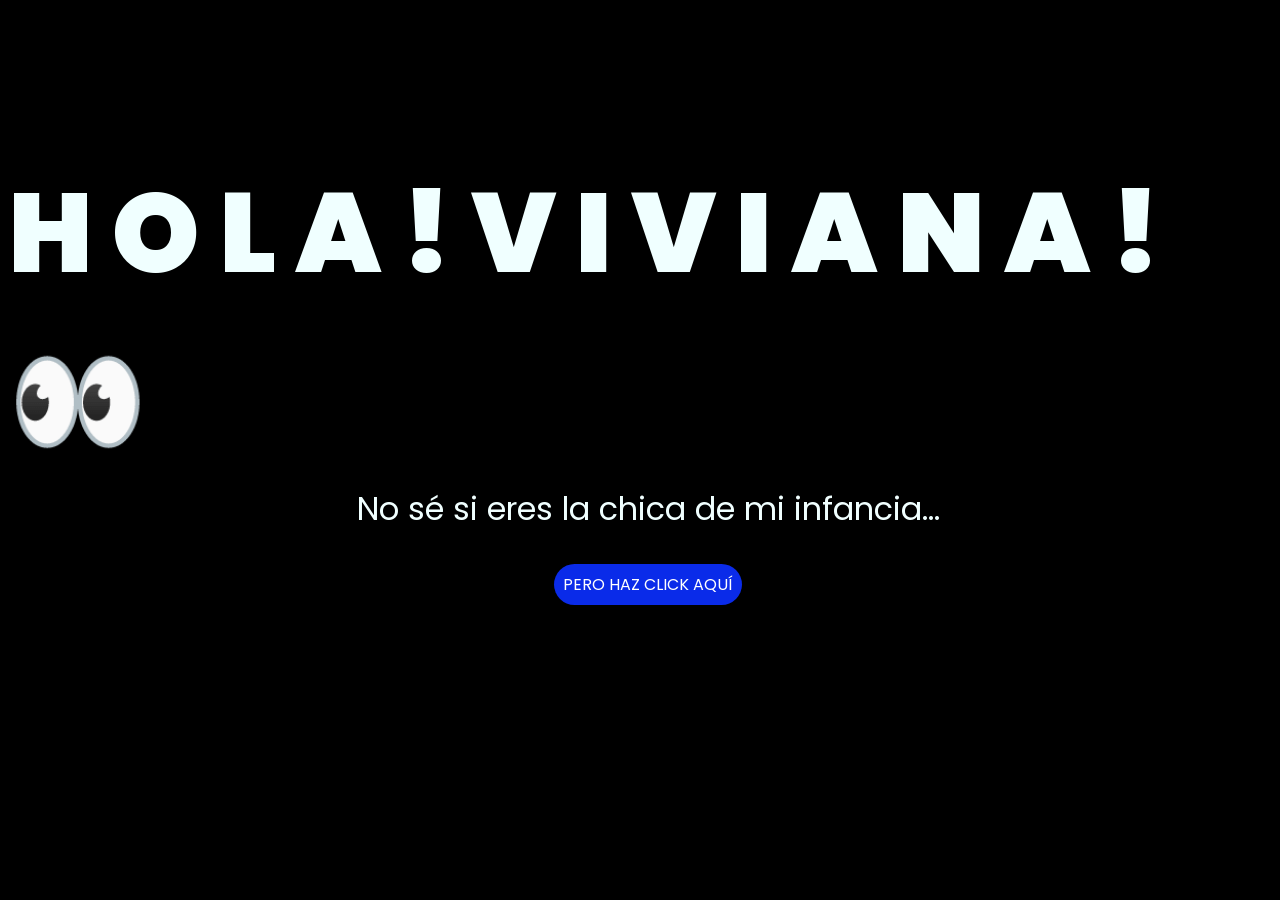
<file: index.html>
<!DOCTYPE html>
<html lang="es">

<head>
    <meta charset="UTF-8">
    <meta http-equiv="X-UA-Compatible" content="IE=edge">
    <meta name="viewport" content="width=device-width, initial-scale=1.0">
    <link rel="stylesheet" href="css/style.css">
    <link rel="icon" href="img/flowers.png" type="image/x-icon">
    <title>Flowers</title>
</head>

<body>
    <div class="greetings">
        <span>H</span>
        <span>O</span>
        <span>L</span>
        <span>A</span>
        <span>!</span>
        <span></span>
        <span>V</span>
        <span>I</span>
        <span>V</span>
        <span>I</span>
        <span>A</span>
        <span>N</span>
        <span>A</span>
        <span>!</span>
        <span>👀</span>
    </div>
    <div class="description">
        <span>No sé si eres la chica de mi infancia…</span>
    </div>
    <div class="button">
        <button class="botones">
            <a href="flower.html" style="color: #fff;">PERO HAZ CLICK AQUÍ </a>
        </button>
    </div>

</body>

</html>
</file>
<file: css/style.css>
@import url('https://fonts.googleapis.com/css2?family=Poppins:ital,wght@0,500;1,900&display=swap');
*{
    font-family: 'Poppins',cursive;
}
body{
    color: azure;
    width: 100%;
    height: 82vh;
    display: flex;
    flex-direction: column;
    align-items: center;
    justify-content: center;
    background-color: black;
    /* padding-top: -30; */
}

.botones{
    padding: 9px;
    border-radius: 80px;
    background-color: transparent;
    border: none;
}

.botones a{
    background-color: #0a2be9;
    padding: 9px;
    border-radius: 80px;
    -webkit-border-radius: 80px;
    -moz-border-radius: 80px;
    -ms-border-radius: 80px;
    -o-border-radius: 80px;

}

.botones a:focus{
    background-color: rgb(50, 194, 194);
}

.greetings{
    font-size: 7rem;
    font-weight: 900;
}
.greetings > span{
    animation: glow 2.5s ease-in-out infinite;
}
@keyframes glow{
    0%, 100%{
        color: #fff;
        text-shadow: 0 0 12px #39c6d6, 0 0 50px #39c6d6, 0 0 100px #39c6d6;
    }
    10%, 90%{
        color: #111;
        text-shadow: none;
    }
}
.greetings > span:nth-child(2){
    animation-delay: .2s ;
}
.greetings > span:nth-child(3){
    animation-delay: .4s ;
}
.greetings > span:nth-child(4){
    animation-delay: .6s;
}
.greetings > span:nth-child(5){
    animation-delay: .8s;
    }
.greetings > span:nth-child(6){
    animation-delay: 1.0s ;
}
.greetings > span:nth-child(7){
    animation-delay: 1.2s ;
}
.greetings > span:nth-child(8){
    animation-delay: 1.4s;
}
.greetings > span:nth-child(9){
    animation-delay: 1.6s;
}
.greetings > span:nth-child(10){
    animation-delay: 1.8s ;
}
.greetings > span:nth-child(11){
    animation-delay: 2.0s;
}
.greetings > span:nth-child(12){
    animation-delay: 2.2s;
}
.greetings > span:nth-child(13){
    animation-delay: 2.4s;
}
.greetings > span:nth-child(14){
    animation-delay: 2.6s;
}
.greetings > span:nth-child(15){
    animation-delay: 2.8s;
}
.greetings > span:nth-child(16){
    animation-delay: 1s;
}

.description{
    font-size: 2rem;
    margin-bottom: 30px;
}

.button a{
    text-decoration: none;
    font-size: 1rem;
    color: #111;
}

@media screen and (max-width:574px){
    .greetings{
        display: block;
        font-size: 4rem;
        font-weight: 800;
        text-align: center;
    }
    .description{
        font-size: 2rem;
    }
    
    .button a{
        font-size: 1rem;
    }
}
</file>
